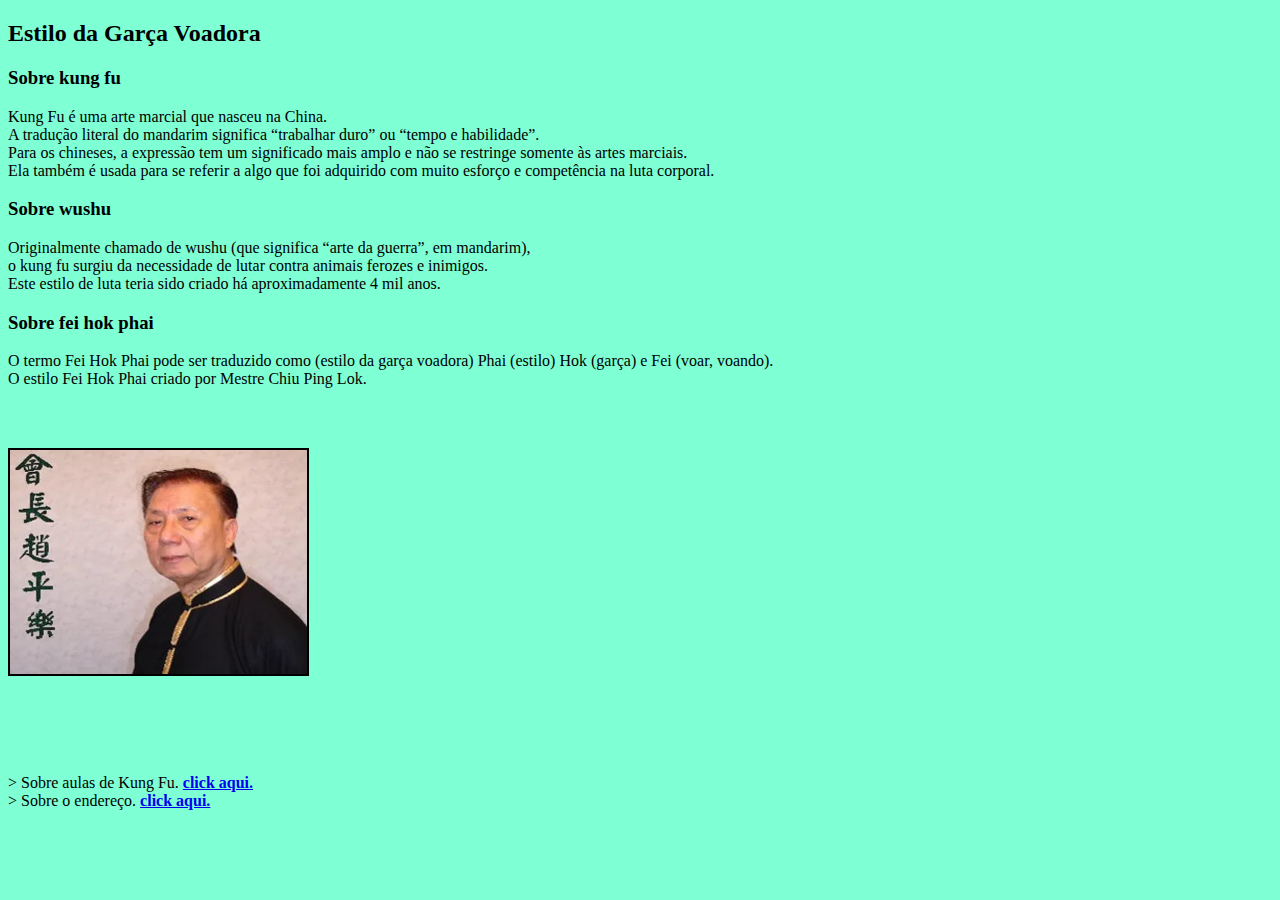
<file: index.html>
<!DOCTYPE html>
<html lang="en">
<head>
    <meta charset="UTF-8">
    <meta name="viewport" content="width=device-width, initial-scale=1.0">
    <meta name="author" content="Caio Vicente Ramos">
    <meta name="description" content="kung fu estilo da garca voadora">    
    <title>Garça-Voadora</title>
</head>

<link rel="stylesheet" href="/style-css/style.css">

<body>

    <h2 class="initialtitle">Estilo da Garça Voadora</h2>
    <section class="section_one">
        <h3 class="sub_title_one">Sobre kung fu</h3>
        <p class="paragrafo_one">Kung Fu é uma arte marcial que nasceu na China.<br>A tradução literal do mandarim significa “trabalhar duro” ou “tempo e habilidade”.<br>Para os chineses, a expressão tem um significado mais amplo e não se restringe somente às artes marciais.<br>Ela também é usada para se referir a algo que foi adquirido com muito esforço e competência na luta corporal.</p>
    
        <h3 class="sub_title_two">Sobre wushu</h3>
        <p class="paragrafo_two">Originalmente chamado de wushu (que significa “arte da guerra”, em mandarim),<br>o kung fu surgiu da necessidade de lutar contra animais ferozes e inimigos.<br>Este estilo de luta teria sido criado há aproximadamente 4 mil anos.</p>
    
        <h3 class="sub_title_three">Sobre fei hok phai</h3>
        <p class="paragrafo_three">O termo Fei Hok Phai pode ser traduzido como (estilo da garça voadora) Phai (estilo) Hok (garça) e Fei (voar, voando).<br>O estilo Fei Hok Phai criado por Mestre Chiu Ping Lok.</p>
        
        <div class="img_image">
            <img class="img_image" src="/image/ChiuPingLok.jpg" alt="error" width="297" height="224">
        </div>

        <div class="lista">
            <td>
                <th style="font-size: 10px;">&gt Sobre aulas de Kung Fu.</th>
                <a href="/page/contact.html"> <strong>click aqui.</strong></a><br>
                <th style="font-size: 10px;">&gt Sobre o endereço.</th>
                <a href="/sobrenos/sobre_nos.html"><strong>click aqui.</strong></a>
            </td>
        </div>
    </section>

</body>

</html>
</file>
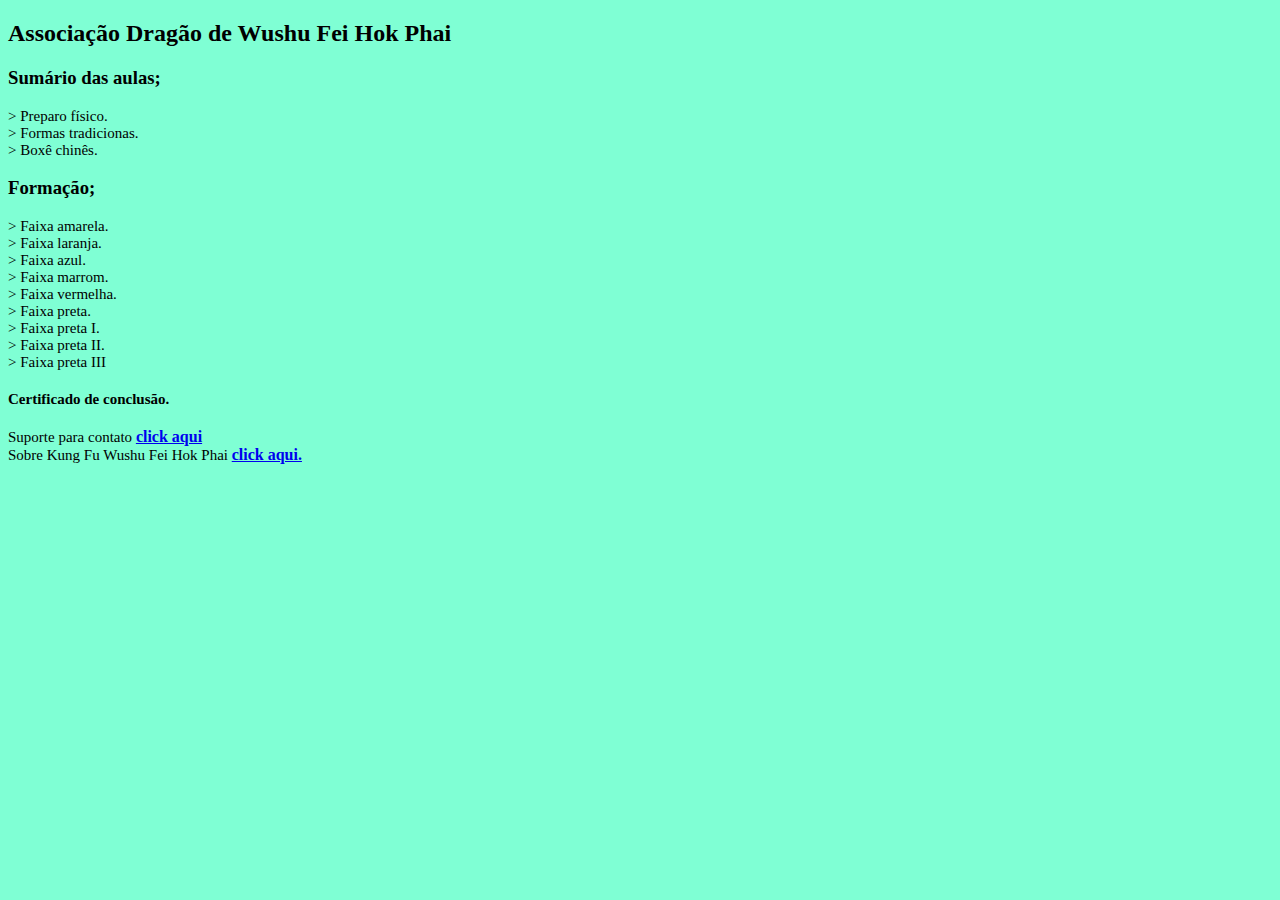
<file: page/contact.html>
<!DOCTYPE html>
<html lang="en">
<head>
    <meta charset="UTF-8">
    <meta name="viewport" content="width=device-width, initial-scale=1.0">
    <meta name="author" content="Caio Vicente Ramos">
    <meta name="description" content="kung fu estilo da garca voadora">    
    <title>Sumario</title>
</head>

<link rel="stylesheet" href="/style/style.css">

<body>

    <h2 class="one_title">Associação Dragão de Wushu Fei Hok Phai</h2>
    <h3 class="sub_title">Sumário das aulas;</h3>

    <div style="font-size: 15px;">
        <td>
            <th>&gt Preparo físico.</th><br>
            <th>&gt Formas tradicionas.</th><br>
            <th>&gt Boxê chinês.</th><br>
        </td>
    </div>   

    <h3 class="sub_title_three">Formação;</h3>

    <div style="font-size: 15px;">
        <td>
            <th>&gt Faixa amarela.</th><br>
            <th>&gt Faixa laranja.</th><br>
            <th>&gt Faixa azul.</th><br>
            <th>&gt Faixa marrom.</th><br>
            <th>&gt Faixa vermelha.</th><br>
            <th>&gt Faixa preta.</th><br>
            <th>&gt Faixa preta I.</th><br>
            <th>&gt Faixa preta II.</th><br>
            <th>&gt Faixa preta III</th><br>
        </td>

        <h4>Certificado de conclusão.</h4>
    </div>  
    <div style="font-size: 15px;">
        <td>
            <th>Suporte para contato <a style="font-size: 16px;" href="/sobrenos/sobre_nos.html"><strong>click aqui</strong></a></th><br>
            <th>Sobre Kung Fu Wushu Fei Hok Phai <a href="/index.html"><strong>click aqui.</strong></a></th>
        </td>
    </div>
</body>

</html>
</file>
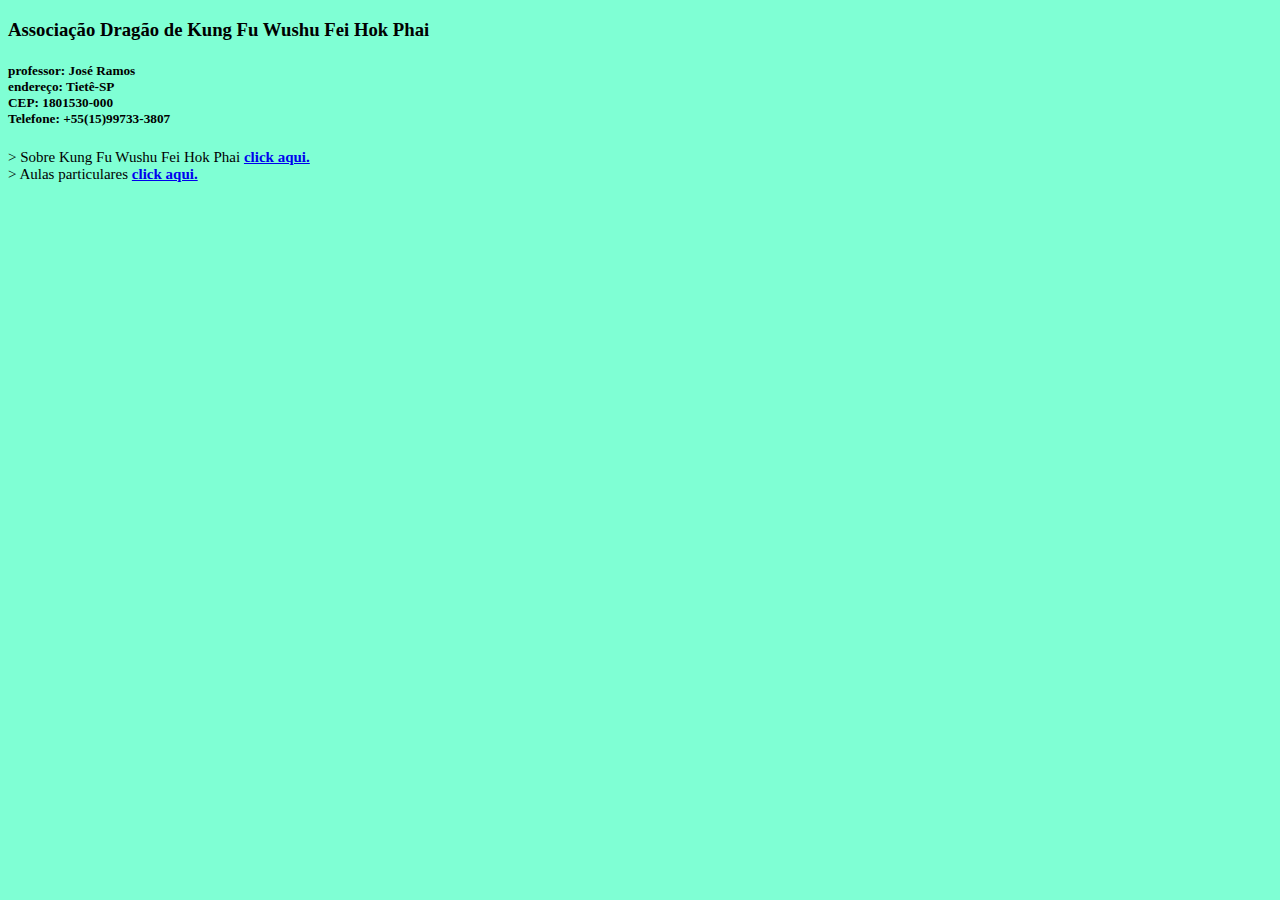
<file: sobrenos/sobre_nos.html>
<!DOCTYPE html>
<html lang="en">
<head>
    <meta charset="UTF-8">
    <meta name="viewport" content="width=device-width, initial-scale=1.0">
    <meta name="author" content="Caio Vicente Ramos">
    <meta name="description" content="kung fu estilo da garca voadora">    
    <title>Informacoes-Escola</title>
</head>
<style>

    body{
        background-color: aquamarine;
    }
</style>

<body>
    <h3>Associação Dragão de Kung Fu Wushu Fei Hok Phai</h3>

    <h5>professor: José Ramos<br>endereço: Tietê-SP<br>CEP: 1801530-000<br>Telefone: +55(15)99733-3807</h5>

    <div style="font-size: 15px;">
        <td>
            <th>&gt Sobre Kung Fu Wushu Fei Hok Phai <a style="font-size: 15px;" href="/index.html"><strong>click aqui.</strong></a></th><br>
            <th>&gt Aulas particulares <a style="font-size: 15px;" href="/page/contact.html"><strong>click aqui.</strong></a></th>
        </td>
    </div>


</body>
</html>
</file>
<file: style-css/style.css>
body {
    background-color: aquamarine;
}

h2.initialtitle {
    text-align: left;
    font-family: 'Times New Roman', Times, serif;
    color: black;
}

h3.sub_title_one {
    text-align: left;
    font-family: 'Times New Roman', Times, serif;
}
p.paragrafo_one {
    text-align: left;
    font-size: 16px;
}

p.paragrafo_two {
    text-align: left;
    font-size: 16px;
}

p.paragrafo_three {
    text-align: left;
    font-size: 16px;
}

div {

    text-align: left;
    padding-top: 44px;
    padding-bottom: 50px;
}

h3.sub_title_three {
    text-align: left;
    font-family: 'Times New Roman', Times, serif;
}
img{
    border: 2px solid black;
}
a{
    font-size: 16px;
}
div.lista{
    font-size: 16px;
}
</file>
<file: style/style.css>
body {
    background-color: aquamarine;
}

h3.one_title {
    text-align: left;
    font-family: 'Times New Roman', Times, serif;
}
h3.sub_title {
    text-align: left;

}

div.list{
    text-align: left;
    font-size: 16px;
}

h3.sub_title_three {

}


div.list_formation{
    text-align: left;
    font-size: 16px;
}
a {
    font-size: 16px;
}
</file>
